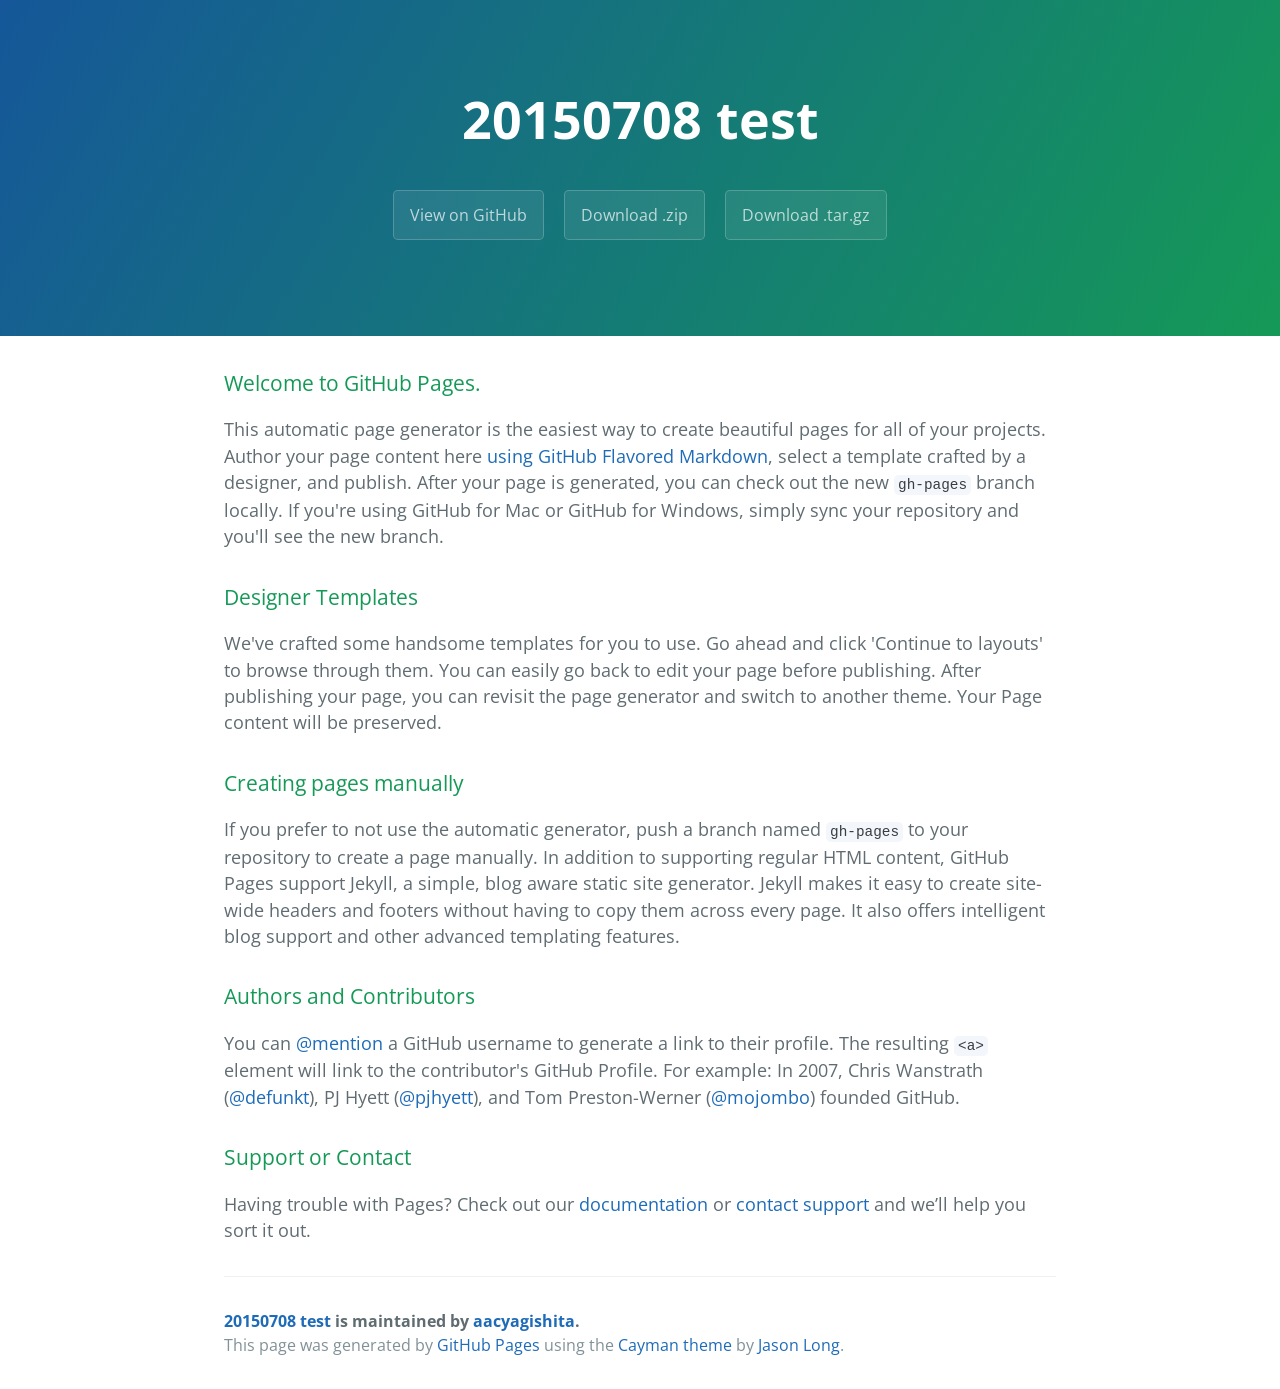
<file: index.html>
<!DOCTYPE html>
<html lang="en-us">
  <head>
    <meta charset="UTF-8">
    <title>20150708 test by aacyagishita</title>
    <meta name="viewport" content="width=device-width, initial-scale=1">
    <link rel="stylesheet" type="text/css" href="stylesheets/normalize.css" media="screen">
    <link href='http://fonts.googleapis.com/css?family=Open+Sans:400,700' rel='stylesheet' type='text/css'>
    <link rel="stylesheet" type="text/css" href="stylesheets/stylesheet.css" media="screen">
    <link rel="stylesheet" type="text/css" href="stylesheets/github-light.css" media="screen">
  </head>
  <body>
    <section class="page-header">
      <h1 class="project-name">20150708 test</h1>
      <h2 class="project-tagline"></h2>
      <a href="https://github.com/aacyagishita/20150708_test" class="btn">View on GitHub</a>
      <a href="https://github.com/aacyagishita/20150708_test/zipball/master" class="btn">Download .zip</a>
      <a href="https://github.com/aacyagishita/20150708_test/tarball/master" class="btn">Download .tar.gz</a>
    </section>

    <section class="main-content">
      <h3>
<a id="welcome-to-github-pages" class="anchor" href="#welcome-to-github-pages" aria-hidden="true"><span class="octicon octicon-link"></span></a>Welcome to GitHub Pages.</h3>

<p>This automatic page generator is the easiest way to create beautiful pages for all of your projects. Author your page content here <a href="https://guides.github.com/features/mastering-markdown/">using GitHub Flavored Markdown</a>, select a template crafted by a designer, and publish. After your page is generated, you can check out the new <code>gh-pages</code> branch locally. If you're using GitHub for Mac or GitHub for Windows, simply sync your repository and you'll see the new branch.</p>

<h3>
<a id="designer-templates" class="anchor" href="#designer-templates" aria-hidden="true"><span class="octicon octicon-link"></span></a>Designer Templates</h3>

<p>We've crafted some handsome templates for you to use. Go ahead and click 'Continue to layouts' to browse through them. You can easily go back to edit your page before publishing. After publishing your page, you can revisit the page generator and switch to another theme. Your Page content will be preserved.</p>

<h3>
<a id="creating-pages-manually" class="anchor" href="#creating-pages-manually" aria-hidden="true"><span class="octicon octicon-link"></span></a>Creating pages manually</h3>

<p>If you prefer to not use the automatic generator, push a branch named <code>gh-pages</code> to your repository to create a page manually. In addition to supporting regular HTML content, GitHub Pages support Jekyll, a simple, blog aware static site generator. Jekyll makes it easy to create site-wide headers and footers without having to copy them across every page. It also offers intelligent blog support and other advanced templating features.</p>

<h3>
<a id="authors-and-contributors" class="anchor" href="#authors-and-contributors" aria-hidden="true"><span class="octicon octicon-link"></span></a>Authors and Contributors</h3>

<p>You can <a href="https://github.com/blog/821" class="user-mention">@mention</a> a GitHub username to generate a link to their profile. The resulting <code>&lt;a&gt;</code> element will link to the contributor's GitHub Profile. For example: In 2007, Chris Wanstrath (<a href="https://github.com/defunkt" class="user-mention">@defunkt</a>), PJ Hyett (<a href="https://github.com/pjhyett" class="user-mention">@pjhyett</a>), and Tom Preston-Werner (<a href="https://github.com/mojombo" class="user-mention">@mojombo</a>) founded GitHub.</p>

<h3>
<a id="support-or-contact" class="anchor" href="#support-or-contact" aria-hidden="true"><span class="octicon octicon-link"></span></a>Support or Contact</h3>

<p>Having trouble with Pages? Check out our <a href="https://help.github.com/pages">documentation</a> or <a href="https://github.com/contact">contact support</a> and we’ll help you sort it out.</p>

      <footer class="site-footer">
        <span class="site-footer-owner"><a href="https://github.com/aacyagishita/20150708_test">20150708 test</a> is maintained by <a href="https://github.com/aacyagishita">aacyagishita</a>.</span>

        <span class="site-footer-credits">This page was generated by <a href="https://pages.github.com">GitHub Pages</a> using the <a href="https://github.com/jasonlong/cayman-theme">Cayman theme</a> by <a href="https://twitter.com/jasonlong">Jason Long</a>.</span>
      </footer>

    </section>

  
  </body>
</html>
</file>
<file: stylesheets/stylesheet.css>
* {
  box-sizing: border-box; }

body {
  padding: 0;
  margin: 0;
  font-family: "Open Sans", "Helvetica Neue", Helvetica, Arial, sans-serif;
  font-size: 16px;
  line-height: 1.5;
  color: #606c71; }

a {
  color: #1e6bb8;
  text-decoration: none; }
  a:hover {
    text-decoration: underline; }

.btn {
  display: inline-block;
  margin-bottom: 1rem;
  color: rgba(255, 255, 255, 0.7);
  background-color: rgba(255, 255, 255, 0.08);
  border-color: rgba(255, 255, 255, 0.2);
  border-style: solid;
  border-width: 1px;
  border-radius: 0.3rem;
  transition: color 0.2s, background-color 0.2s, border-color 0.2s; }
  .btn + .btn {
    margin-left: 1rem; }

.btn:hover {
  color: rgba(255, 255, 255, 0.8);
  text-decoration: none;
  background-color: rgba(255, 255, 255, 0.2);
  border-color: rgba(255, 255, 255, 0.3); }

@media screen and (min-width: 64em) {
  .btn {
    padding: 0.75rem 1rem; } }

@media screen and (min-width: 42em) and (max-width: 64em) {
  .btn {
    padding: 0.6rem 0.9rem;
    font-size: 0.9rem; } }

@media screen and (max-width: 42em) {
  .btn {
    display: block;
    width: 100%;
    padding: 0.75rem;
    font-size: 0.9rem; }
    .btn + .btn {
      margin-top: 1rem;
      margin-left: 0; } }

.page-header {
  color: #fff;
  text-align: center;
  background-color: #159957;
  background-image: linear-gradient(120deg, #155799, #159957); }

@media screen and (min-width: 64em) {
  .page-header {
    padding: 5rem 6rem; } }

@media screen and (min-width: 42em) and (max-width: 64em) {
  .page-header {
    padding: 3rem 4rem; } }

@media screen and (max-width: 42em) {
  .page-header {
    padding: 2rem 1rem; } }

.project-name {
  margin-top: 0;
  margin-bottom: 0.1rem; }

@media screen and (min-width: 64em) {
  .project-name {
    font-size: 3.25rem; } }

@media screen and (min-width: 42em) and (max-width: 64em) {
  .project-name {
    font-size: 2.25rem; } }

@media screen and (max-width: 42em) {
  .project-name {
    font-size: 1.75rem; } }

.project-tagline {
  margin-bottom: 2rem;
  font-weight: normal;
  opacity: 0.7; }

@media screen and (min-width: 64em) {
  .project-tagline {
    font-size: 1.25rem; } }

@media screen and (min-width: 42em) and (max-width: 64em) {
  .project-tagline {
    font-size: 1.15rem; } }

@media screen and (max-width: 42em) {
  .project-tagline {
    font-size: 1rem; } }

.main-content :first-child {
  margin-top: 0; }
.main-content img {
  max-width: 100%; }
.main-content h1, .main-content h2, .main-content h3, .main-content h4, .main-content h5, .main-content h6 {
  margin-top: 2rem;
  margin-bottom: 1rem;
  font-weight: normal;
  color: #159957; }
.main-content p {
  margin-bottom: 1em; }
.main-content code {
  padding: 2px 4px;
  font-family: Consolas, "Liberation Mono", Menlo, Courier, monospace;
  font-size: 0.9rem;
  color: #383e41;
  background-color: #f3f6fa;
  border-radius: 0.3rem; }
.main-content pre {
  padding: 0.8rem;
  margin-top: 0;
  margin-bottom: 1rem;
  font: 1rem Consolas, "Liberation Mono", Menlo, Courier, monospace;
  color: #567482;
  word-wrap: normal;
  background-color: #f3f6fa;
  border: solid 1px #dce6f0;
  border-radius: 0.3rem; }
  .main-content pre > code {
    padding: 0;
    margin: 0;
    font-size: 0.9rem;
    color: #567482;
    word-break: normal;
    white-space: pre;
    background: transparent;
    border: 0; }
.main-content .highlight {
  margin-bottom: 1rem; }
  .main-content .highlight pre {
    margin-bottom: 0;
    word-break: normal; }
.main-content .highlight pre, .main-content pre {
  padding: 0.8rem;
  overflow: auto;
  font-size: 0.9rem;
  line-height: 1.45;
  border-radius: 0.3rem; }
.main-content pre code, .main-content pre tt {
  display: inline;
  max-width: initial;
  padding: 0;
  margin: 0;
  overflow: initial;
  line-height: inherit;
  word-wrap: normal;
  background-color: transparent;
  border: 0; }
  .main-content pre code:before, .main-content pre code:after, .main-content pre tt:before, .main-content pre tt:after {
    content: normal; }
.main-content ul, .main-content ol {
  margin-top: 0; }
.main-content blockquote {
  padding: 0 1rem;
  margin-left: 0;
  color: #819198;
  border-left: 0.3rem solid #dce6f0; }
  .main-content blockquote > :first-child {
    margin-top: 0; }
  .main-content blockquote > :last-child {
    margin-bottom: 0; }
.main-content table {
  display: block;
  width: 100%;
  overflow: auto;
  word-break: normal;
  word-break: keep-all; }
  .main-content table th {
    font-weight: bold; }
  .main-content table th, .main-content table td {
    padding: 0.5rem 1rem;
    border: 1px solid #e9ebec; }
.main-content dl {
  padding: 0; }
  .main-content dl dt {
    padding: 0;
    margin-top: 1rem;
    font-size: 1rem;
    font-weight: bold; }
  .main-content dl dd {
    padding: 0;
    margin-bottom: 1rem; }
.main-content hr {
  height: 2px;
  padding: 0;
  margin: 1rem 0;
  background-color: #eff0f1;
  border: 0; }

@media screen and (min-width: 64em) {
  .main-content {
    max-width: 64rem;
    padding: 2rem 6rem;
    margin: 0 auto;
    font-size: 1.1rem; } }

@media screen and (min-width: 42em) and (max-width: 64em) {
  .main-content {
    padding: 2rem 4rem;
    font-size: 1.1rem; } }

@media screen and (max-width: 42em) {
  .main-content {
    padding: 2rem 1rem;
    font-size: 1rem; } }

.site-footer {
  padding-top: 2rem;
  margin-top: 2rem;
  border-top: solid 1px #eff0f1; }

.site-footer-owner {
  display: block;
  font-weight: bold; }

.site-footer-credits {
  color: #819198; }

@media screen and (min-width: 64em) {
  .site-footer {
    font-size: 1rem; } }

@media screen and (min-width: 42em) and (max-width: 64em) {
  .site-footer {
    font-size: 1rem; } }

@media screen and (max-width: 42em) {
  .site-footer {
    font-size: 0.9rem; } }
</file>
<file: stylesheets/github-light.css>
/*
   Copyright 2014 GitHub Inc.

   Licensed under the Apache License, Version 2.0 (the "License");
   you may not use this file except in compliance with the License.
   You may obtain a copy of the License at

       http://www.apache.org/licenses/LICENSE-2.0

   Unless required by applicable law or agreed to in writing, software
   distributed under the License is distributed on an "AS IS" BASIS,
   WITHOUT WARRANTIES OR CONDITIONS OF ANY KIND, either express or implied.
   See the License for the specific language governing permissions and
   limitations under the License.

*/

.pl-c /* comment */ {
  color: #969896;
}

.pl-c1      /* constant, markup.raw, meta.diff.header, meta.module-reference, meta.property-name, support, support.constant, support.variable, variable.other.constant */,
.pl-s .pl-v /* string variable */ {
  color: #0086b3;
}

.pl-e  /* entity */,
.pl-en /* entity.name */ {
  color: #795da3;
}

.pl-s .pl-s1 /* string source */,
.pl-smi      /* storage.modifier.import, storage.modifier.package, storage.type.java, variable.other, variable.parameter.function */ {
  color: #333;
}

.pl-ent /* entity.name.tag */ {
  color: #63a35c;
}

.pl-k /* keyword, storage, storage.type */ {
  color: #a71d5d;
}

.pl-pds              /* punctuation.definition.string, string.regexp.character-class */,
.pl-s                /* string */,
.pl-s .pl-pse .pl-s1 /* string punctuation.section.embedded source */,
.pl-sr               /* string.regexp */,
.pl-sr .pl-cce       /* string.regexp constant.character.escape */,
.pl-sr .pl-sra       /* string.regexp string.regexp.arbitrary-repitition */,
.pl-sr .pl-sre       /* string.regexp source.ruby.embedded */ {
  color: #183691;
}

.pl-v /* variable */ {
  color: #ed6a43;
}

.pl-id /* invalid.deprecated */ {
  color: #b52a1d;
}

.pl-ii /* invalid.illegal */ {
  background-color: #b52a1d;
  color: #f8f8f8;
}

.pl-sr .pl-cce /* string.regexp constant.character.escape */ {
  color: #63a35c;
  font-weight: bold;
}

.pl-ml /* markup.list */ {
  color: #693a17;
}

.pl-mh        /* markup.heading */,
.pl-mh .pl-en /* markup.heading entity.name */,
.pl-ms        /* meta.separator */ {
  color: #1d3e81;
  font-weight: bold;
}

.pl-mq /* markup.quote */ {
  color: #008080;
}

.pl-mi /* markup.italic */ {
  color: #333;
  font-style: italic;
}

.pl-mb /* markup.bold */ {
  color: #333;
  font-weight: bold;
}

.pl-md /* markup.deleted, meta.diff.header.from-file */ {
  background-color: #ffecec;
  color: #bd2c00;
}

.pl-mi1 /* markup.inserted, meta.diff.header.to-file */ {
  background-color: #eaffea;
  color: #55a532;
}

.pl-mdr /* meta.diff.range */ {
  color: #795da3;
  font-weight: bold;
}

.pl-mo /* meta.output */ {
  color: #1d3e81;
}
</file>
